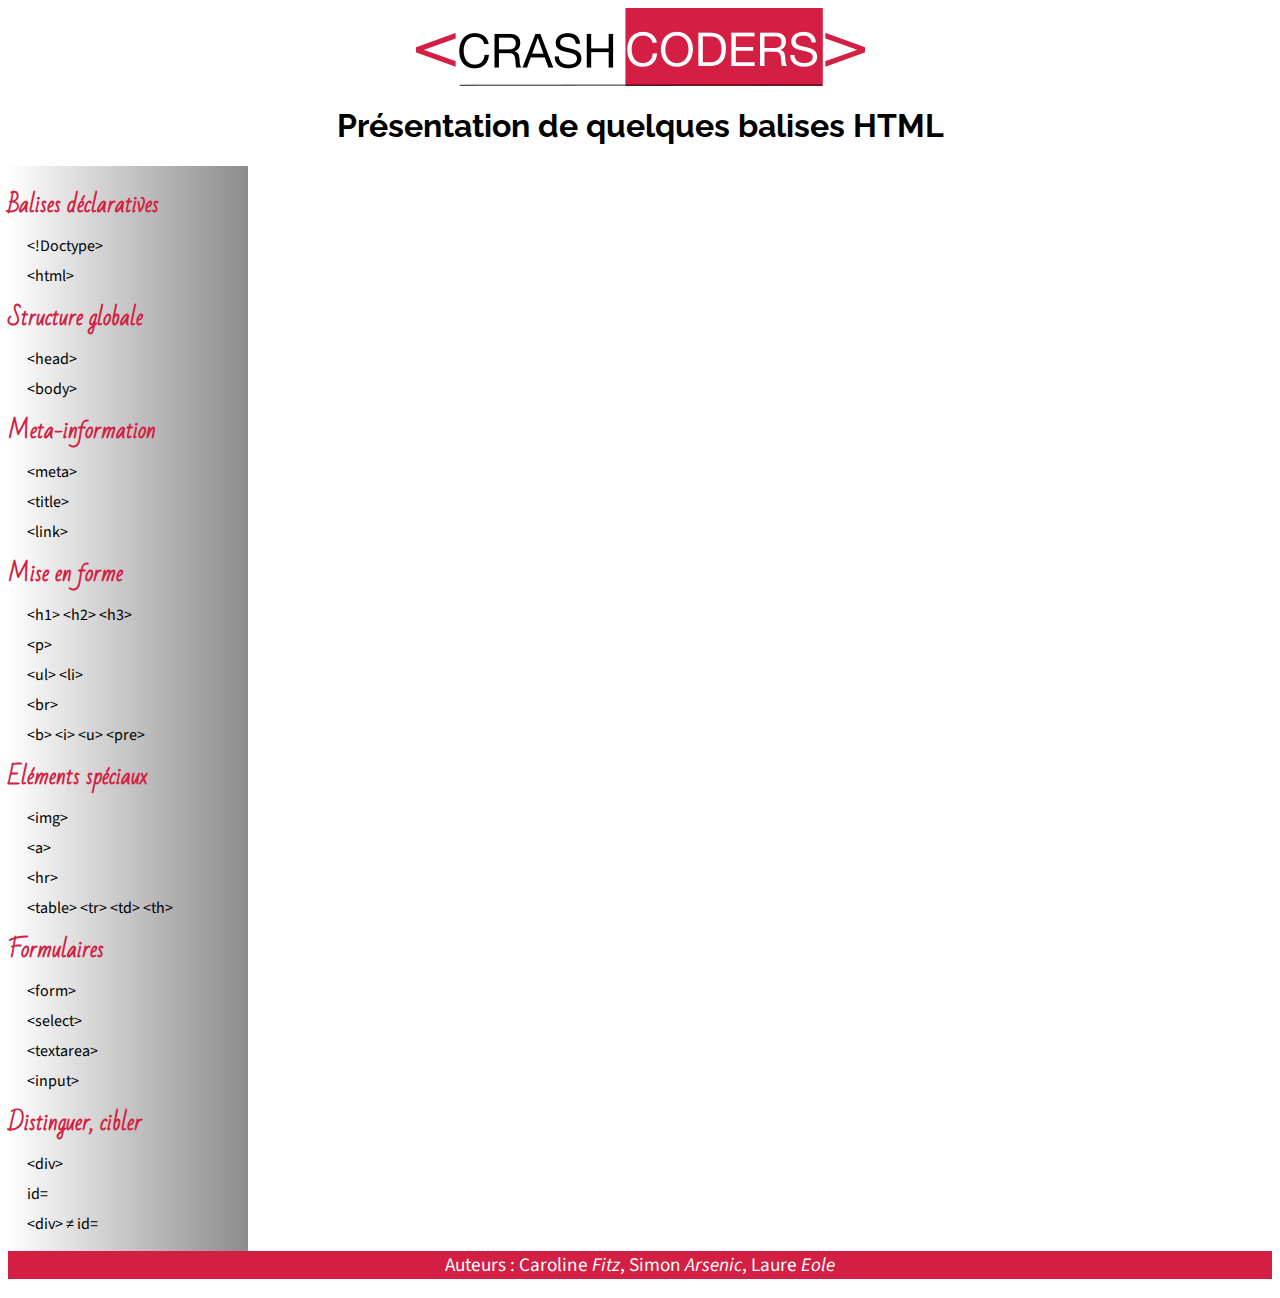
<file: index.html>
<!DOCTYPE html>
<html lang="fr">
  <head>
    <meta charset="utf-8">
    <meta name="author" content="Caropne Fitz, Simon Arsenic, Laure Eole">
    <link rel="icon" type="image/png" href="images/tags.png">
    <link href="https://fonts.googleapis.com/css?family=Bad+Script|Raleway|Source+Sans+Pro" rel="stylesheet">
    <link rel="stylesheet" type="text/css" href="css/style.css">
    <title>Tags html</title>
  </head>

  <body>
    <!-- Barre avec image fixe -->
    <header>
      <img src="images/crash_coders.png">
      <!-- Titre -->
      <h1>Présentation de quelques balises HTML</h1>
    </header>


     <!-- Menu à gauche:
           fond de couleur transparente
           avec rubriques
           lien non souligné
           changement de couleur police sur visited
           changement de couleur de fond et taille police sur survol et clic
     -->
    <nav>

        <ul>

          <!-- BALISES DECLARATIVES -->
          <li>Balises déclaratives</li>

            <!-- DOCTYPE -->
            <p><a href="definitions/definition_Doctype.html" target="definition">&lt;!Doctype&gt;</a></p>

            <!-- HTML -->
            <p><a href="definitions/definition_html.html" target="definition">&lt;html&gt;</a></p>

          <!-- BALISES DE STRUCTURE GLOBALE  -->
          <li>Structure globale</li>

            <!-- HEAD -->
            <p><a href="definitions/definition_head.html" target="definition">&lt;head&gt;</a></p>

            <!-- BODY -->
            <p><a href="definitions/definition_body.html" target="definition">&lt;body&gt;</a></p>

          <!-- BALISES DE META-INFORMATION -->
          <li>Meta-information</li>

            <!-- META -->
            <p><a href="definitions/definition_meta.html" target="definition">&lt;meta&gt;</a></p>

            <!-- TITLE -->
            <p><a href="definitions/definition_title.html" target="definition">&lt;title&gt;</a></p>

            <!-- LINK -->
            <p><a href="definitions/definition_link.html" target="definition">&lt;link&gt;</a></p>

          <!-- BALISES DE MISE EN FORME TEXTE & PARAGRAPHE -->
          <li>Mise en forme</li>

            <!-- H1 H2 H3 -->
            <p><a href="definitions/definition_h1h2h3.html" target="definition">&lt;h1&gt; &lt;h2&gt; &lt;h3&gt;</a></p>

            <!-- P -->
            <p><a href="definitions/definition_p.html" target="definition">&lt;p&gt;</a></p>

            <!-- UL p -->
            <p><a href="definitions/definition_li.html" target="definition">&lt;ul&gt; &lt;li&gt;</a></p>

            <!-- BR -->
            <p><a href="definitions/definition_br.html" target="definition">&lt;br&gt;</a></p>

            <!-- B I U PRE -->
            <p><a href="definitions/definition_biupre.html" target="definition">&lt;b&gt; &lt;i&gt; &lt;u&gt; &lt;pre&gt;</a></p>

          <!-- BALISES D'ELEMENTS SPECIAUX -->
          <li>Eléments spéciaux</li>

            <!-- IMG -->
            <p><a href="definitions/definition_img.html" target="definition">&lt;img&gt;</a></p>

            <!-- A -->
            <p><a href="definitions/definition_a.html" target="definition">&lt;a&gt;</a></p>

            <!-- HR -->
            <p><a href="definitions/definition_hr.html" target="definition">&lt;hr&gt;</a></p>

            <!-- TABLE TR TD TH -->
            <p><a href="definitions/definition_table.html" target="definition">&lt;table&gt; &lt;tr&gt; &lt;td&gt; &lt;th&gt;</a></p>

          <!-- BALISES POUR FORMULAIRES -->
          <li>Formulaires</li>

            <!-- FORM -->
            <p><a href="definitions/definition_form.html" target="definition">&lt;form&gt;</a></p>

            <!-- SELECT -->
            <p><a href="definitions/definition_select.html" target="definition">&lt;select&gt;</a></p>

            <!-- TEXTAREA -->
            <p><a href="definitions/definition_textarea.html" target="definition">&lt;textarea&gt;</a></p>

            <!-- INPUT -->
            <p><a href="definitions/definition_input.html" target="definition">&lt;input&gt;</a></p>

          <!-- DISTINGUER, REGROUPER, CIBLER -->
          <li>Distinguer, cibler</li>

            <!-- DIV -->
            <p><a href="definitions/definition_div.html" target="definition">&lt;div&gt;</a></p>

            <!-- ID -->
            <p><a href="definitions/definition_id.html" target="definition">id=</a></p>

            <!-- DIV ≠ ID -->
            <p><a href="definitions/difference_div_id.html" target="definition">&lt;div&gt; &#x2260; id=</a></p>

      </nav>

      <section>

        <iframe name="definition"></iframe>

      </section>

      <!-- footer fixe avec fond de couleur transparent-->
      <footer>

        <p align="center">Auteurs : Caroline <i>Fitz</i>, Simon <i>Arsenic</i>, Laure <i>Eole</i></p>

      </footer>

  </body>

</html>
</file>
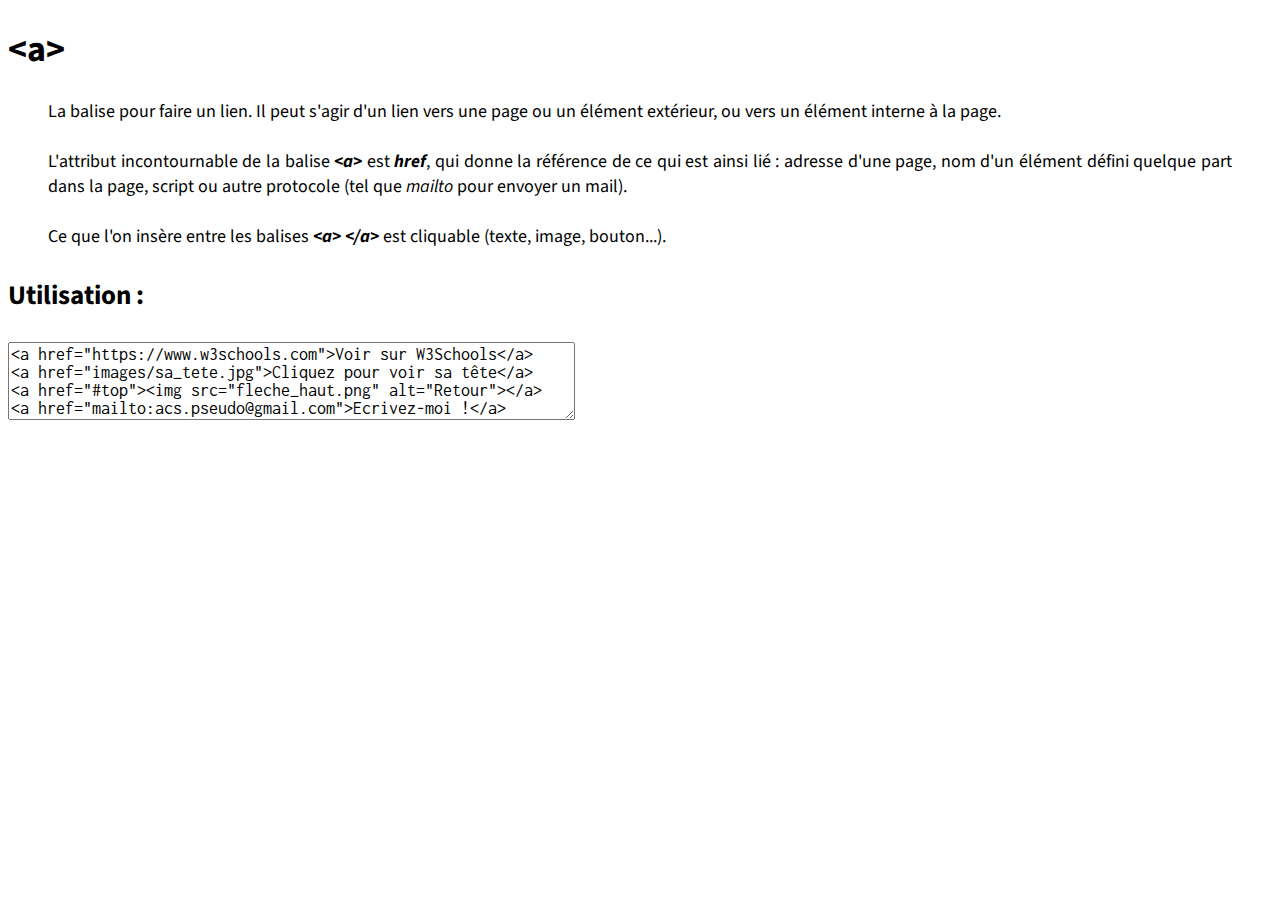
<file: definitions/definition_a.html>
<!DOCTYPE html>
<html lang="fr">
  <head>
    <meta name="author" content="Caroline Fitz, Simon Arsenic, Laure Eole">
    <meta charset="utf-8">
    <link href="https://fonts.googleapis.com/css?family=Bad+Script|Inconsolata|Source+Sans+Pro" rel="stylesheet">
    <link rel="stylesheet" type="text/css" href="../css/defs.css">
  </head>

  <body>
    <font size="4">
    <h1>&lt;a&gt;</h1>
    <blockquote>
      La balise pour faire un lien. Il peut s'agir d'un lien vers une page ou un élément extérieur, ou vers un élément interne à la page.<br>
      <br>
      L'attribut incontournable de la balise <b><i>&lt;a&gt;</i></b> est <b><i>href</i></b>, qui donne la référence de ce qui est ainsi lié : adresse d'une page, nom d'un élément défini quelque part dans la page, script ou autre protocole (tel que <i>mailto</i> pour envoyer un mail).<br>
      <br>
      Ce que l'on insère entre les balises <b><i>&lt;a&gt;</i></b> <b><i>&lt;/a&gt;</i></b> est cliquable (texte, image, bouton...).
    </blockquote>
    <h3>Utilisation :</h3>
      <textarea cols="60" rows="4">
<a href="https://www.w3schools.com">Voir sur W3Schools</a>
<a href="images/sa_tete.jpg">Cliquez pour voir sa tête</a>
<a href="#top"><img src="fleche_haut.png" alt="Retour"></a>
<a href="mailto:acs.pseudo@gmail.com">Ecrivez-moi !</a></textarea>
  </body>
</html>
</file>
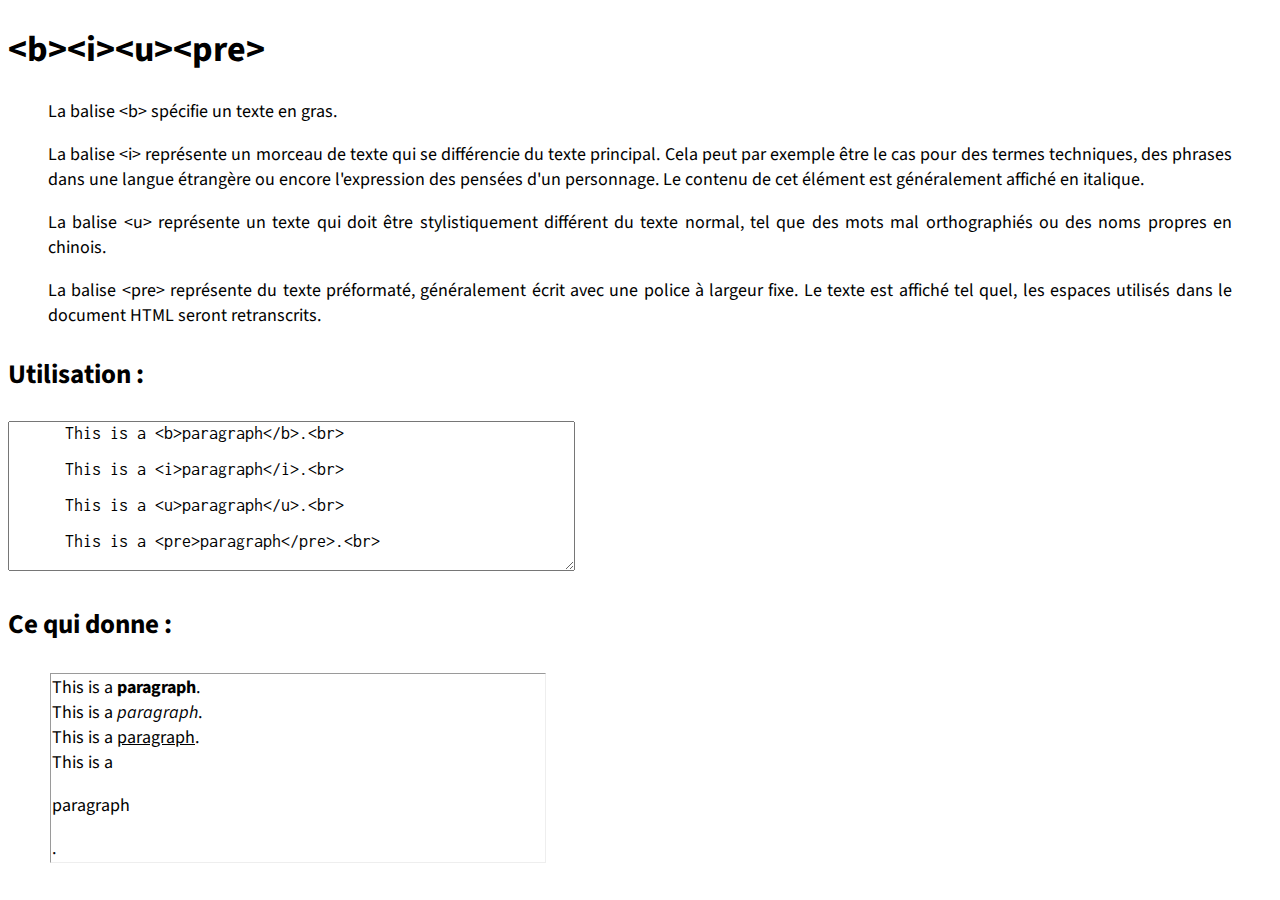
<file: definitions/definition_biupre.html>
<!DOCTYPE html>
<html lang="fr">
  <head>
    <meta name="author" content="Caroline Fitz, Simon Arsenic, Laure Eole">
    <meta charset="utf-8">
    <link href="https://fonts.googleapis.com/css?family=Bad+Script|Inconsolata|Source+Sans+Pro" rel="stylesheet">
    <link rel="stylesheet" type="text/css" href="../css/defs.css">
  </head>

  <body>
    <font size="4">
    <h1>&lt;b&gt;&lt;i&gt;&lt;u&gt;&lt;pre&gt;</h1>
    <blockquote>
      <p>La balise &lt;b&gt; spécifie un texte en gras.</p>
      <p>La balise &lt;i&gt; représente un morceau de texte qui se différencie du texte principal.
        Cela peut par exemple être le cas pour des termes techniques, des phrases dans une langue étrangère ou encore l'expression des pensées d'un personnage.
        Le contenu de cet élément est généralement affiché en italique.</p>
        <p>La balise &lt;u&gt; représente un texte qui doit être stylistiquement différent du texte normal, tel que des mots mal orthographiés ou des noms propres en chinois.</p>
        <p>La balise &lt;pre&gt; représente du texte préformaté, généralement écrit avec une police à largeur fixe. Le texte est affiché tel quel, les espaces utilisés dans le document HTML seront retranscrits.</pre>
    </blockquote>

    <h3>Utilisation :</h3>
      <textarea cols="60" rows="8">
      This is a <b>paragraph</b>.<br>

      This is a <i>paragraph</i>.<br>

      This is a <u>paragraph</u>.<br>

      This is a <pre>paragraph</pre>.<br>
     </textarea>

     <h3>Ce qui donne :</h3>
       <div>
         <table border="1" width="500">
           <tr>
             <td>This is a <b>paragraph</b>.<br>
                 This is a <i>paragraph</i>.<br>
                 This is a <u>paragraph</u>.<br>
                 This is a <pre>paragraph</pre>.<br>
             </td>
           </tr>
         </table>
       </div>

</html>
</file>
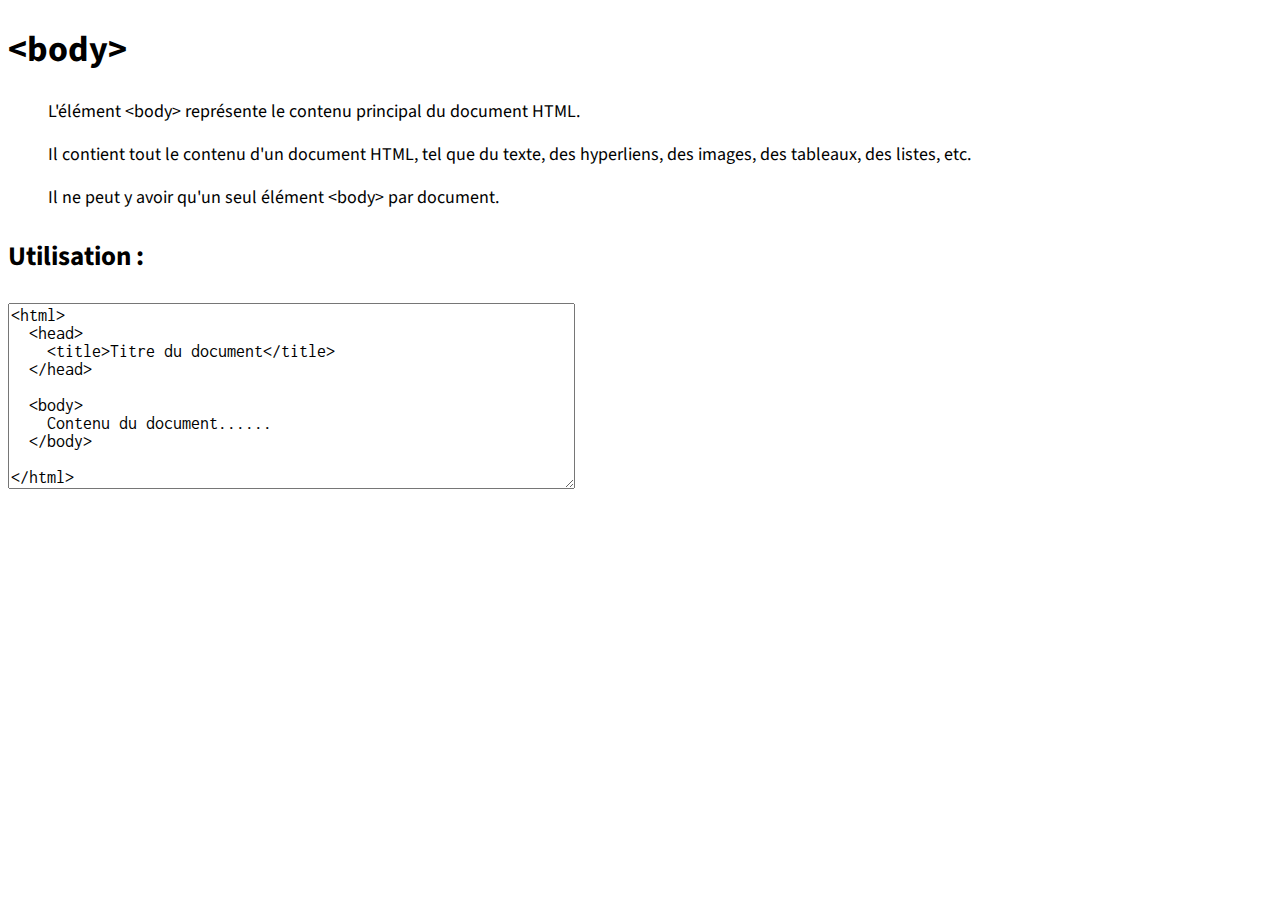
<file: definitions/definition_body.html>
<!DOCTYPE html>
<html lang="fr">
  <head>
    <meta name="author" content="Caroline Fitz, Simon Arsenic, Laure Eole">
    <meta charset="utf-8">
    <link href="https://fonts.googleapis.com/css?family=Bad+Script|Inconsolata|Source+Sans+Pro" rel="stylesheet">
    <link rel="stylesheet" type="text/css" href="../css/defs.css">
  </head>

  <body>
    <font size="4">
    <h1>&lt;body&gt;</h1>
    <blockquote>
      <p>L'élément &lt;body&gt; représente le contenu principal du document HTML. </p>
      <p>Il contient tout le contenu d'un document HTML, tel que du texte, des hyperliens, des images, des tableaux, des listes, etc.</p>
      <p>Il ne peut y avoir qu'un seul élément &lt;body&gt; par document.</p>
    </blockquote>
    <h3>Utilisation :</h3>
      <textarea cols="60" rows="10">
<html>
  <head>
    <title>Titre du document</title>
  </head>

  <body>
    Contenu du document......
  </body>

</html>      </textarea>

  </body>
</html>
</file>
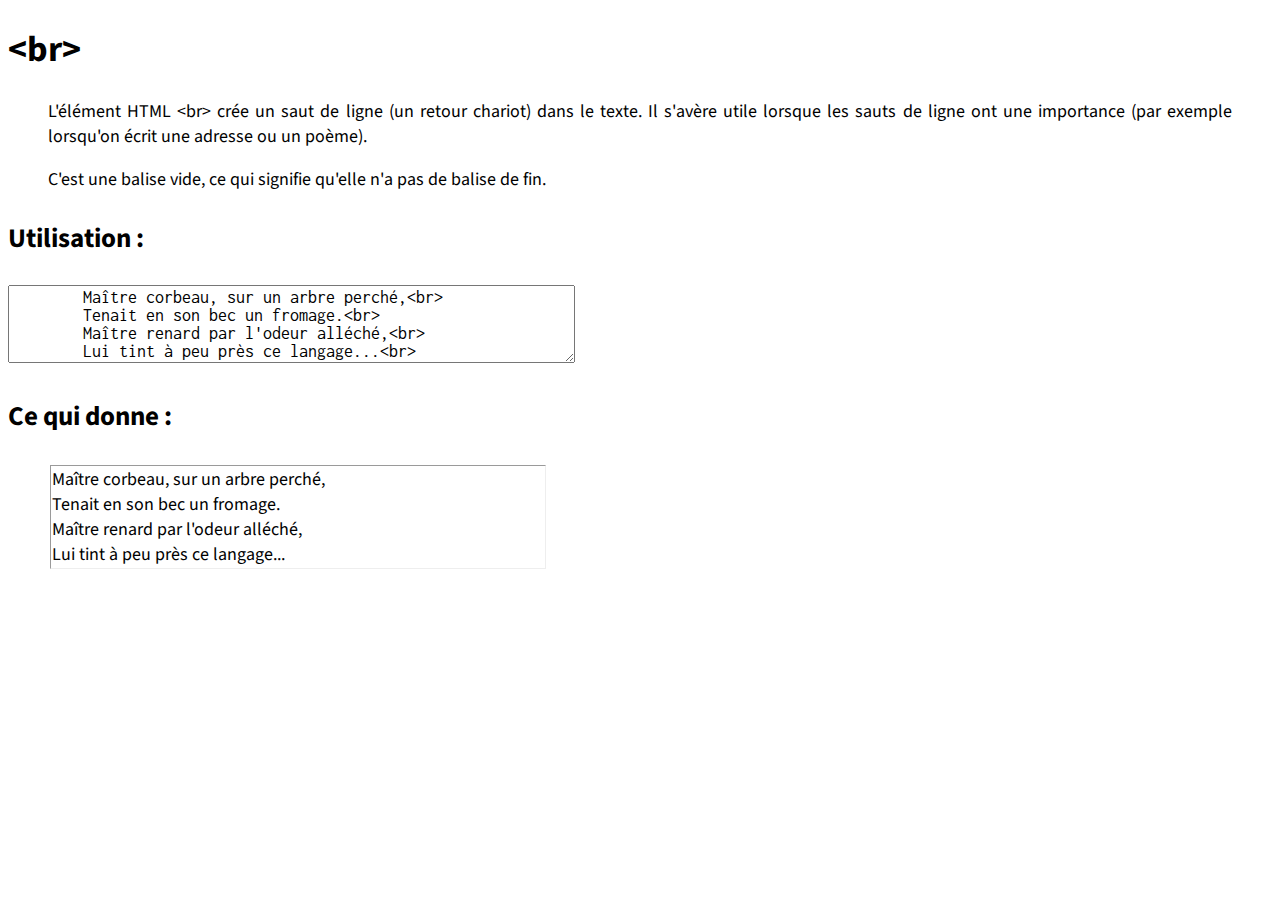
<file: definitions/definition_br.html>
<!DOCTYPE html>
<html lang="fr">
  <head>
    <meta name="author" content="Caroline Fitz, Simon Arsenic, Laure Eole">
    <meta charset="utf-8">
    <link href="https://fonts.googleapis.com/css?family=Bad+Script|Inconsolata|Source+Sans+Pro" rel="stylesheet">
    <link rel="stylesheet" type="text/css" href="../css/defs.css">
  </head>

  <body>
    <font size="4">
    <h1>&lt;br&gt;</h1>
    <blockquote>
      <p>L'élément HTML &lt;br&gt; crée un saut de ligne (un retour chariot) dans le texte. Il s'avère utile lorsque les sauts de ligne ont une importance (par exemple lorsqu'on écrit une adresse ou un poème).</p>
      <p>C'est une balise vide, ce qui signifie qu'elle n'a pas de balise de fin.</p>
    </blockquote>
    <h3>Utilisation :</h3>
      <textarea cols="60" rows="4">
        Maître corbeau, sur un arbre perché,<br>
        Tenait en son bec un fromage.<br>
        Maître renard par l'odeur alléché,<br>
        Lui tint à peu près ce langage...<br>
      </textarea>

    <h3>Ce qui donne :</h3>
      <div>
          <table border="1" width="500">
            <tr>
            <td>Maître corbeau, sur un arbre perché,<br>
              Tenait en son bec un fromage.<br>
              Maître renard par l'odeur alléché,<br>
              Lui tint à peu près ce langage...<br>
            </td>
            </tr>
          </table>
      </div>
  </body>
</html>
</file>
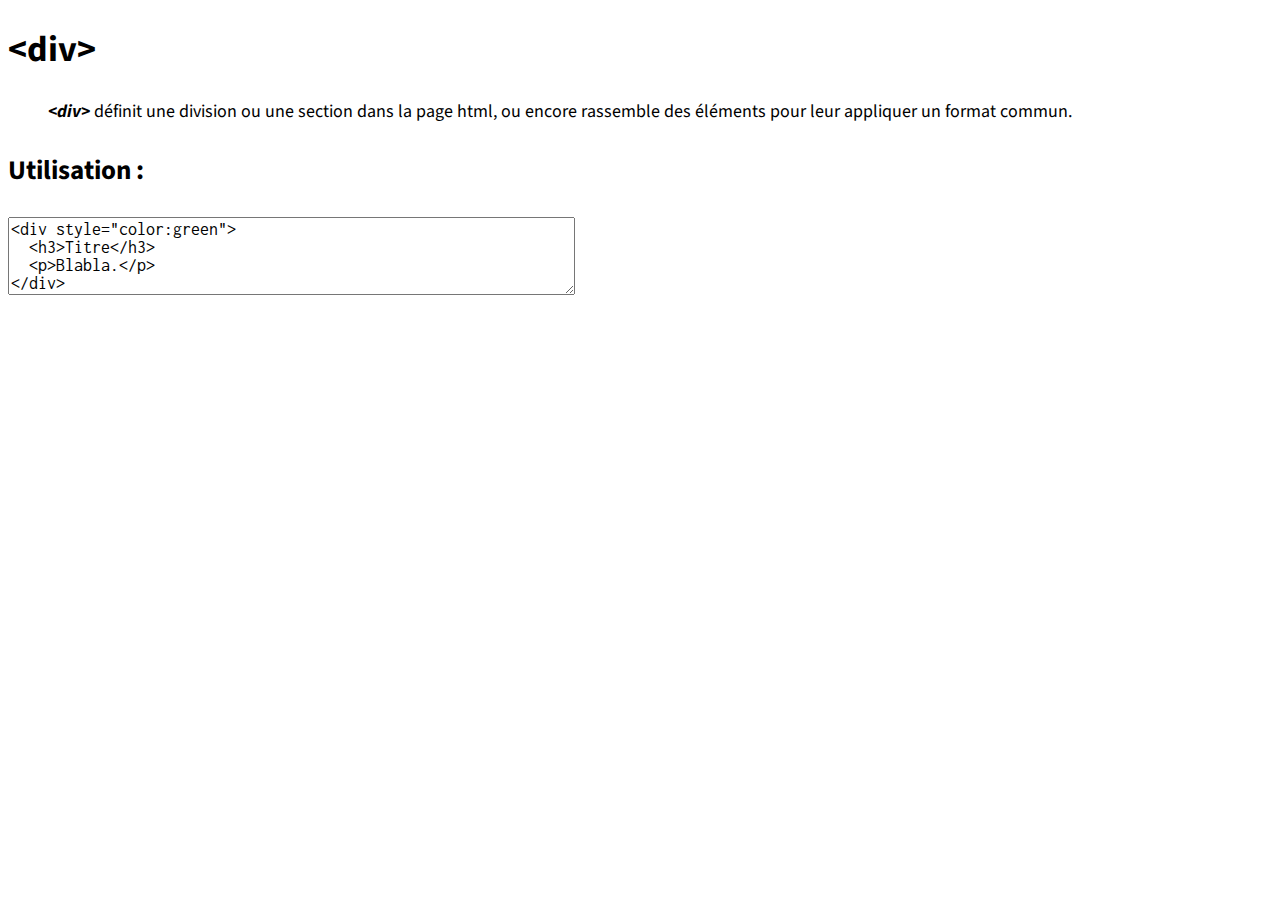
<file: definitions/definition_div.html>
<!DOCTYPE html>
<html lang="fr">
  <head>
    <meta name="author" content="Caroline Fitz, Simon Arsenic, Laure Eole">
    <meta charset="utf-8">
    <link href="https://fonts.googleapis.com/css?family=Bad+Script|Inconsolata|Source+Sans+Pro" rel="stylesheet">
    <link rel="stylesheet" type="text/css" href="../css/defs.css">
  </head>

  <body>
    <font size="4">

    <h1>&lt;div&gt;</h1>

    <blockquote><i><b>&lt;div&gt;</b></i> définit une division ou une section dans la page html, ou encore rassemble des éléments pour leur appliquer un format commun.<br>
    </blockquote>
    <h3>Utilisation :</h3>

    <!-- Textarea crée un cadre dans lequel rien ne sera interprété, l'affichage est littéral. Les balises sont donc apparentes, les espaces, tabulations et retours à la ligne apparaissent tels quels.-->
      <textarea cols="60" rows="4">
<div style="color:green">
  <h3>Titre</h3>
  <p>Blabla.</p>
</div></textarea>

  </body>
</html>
</file>
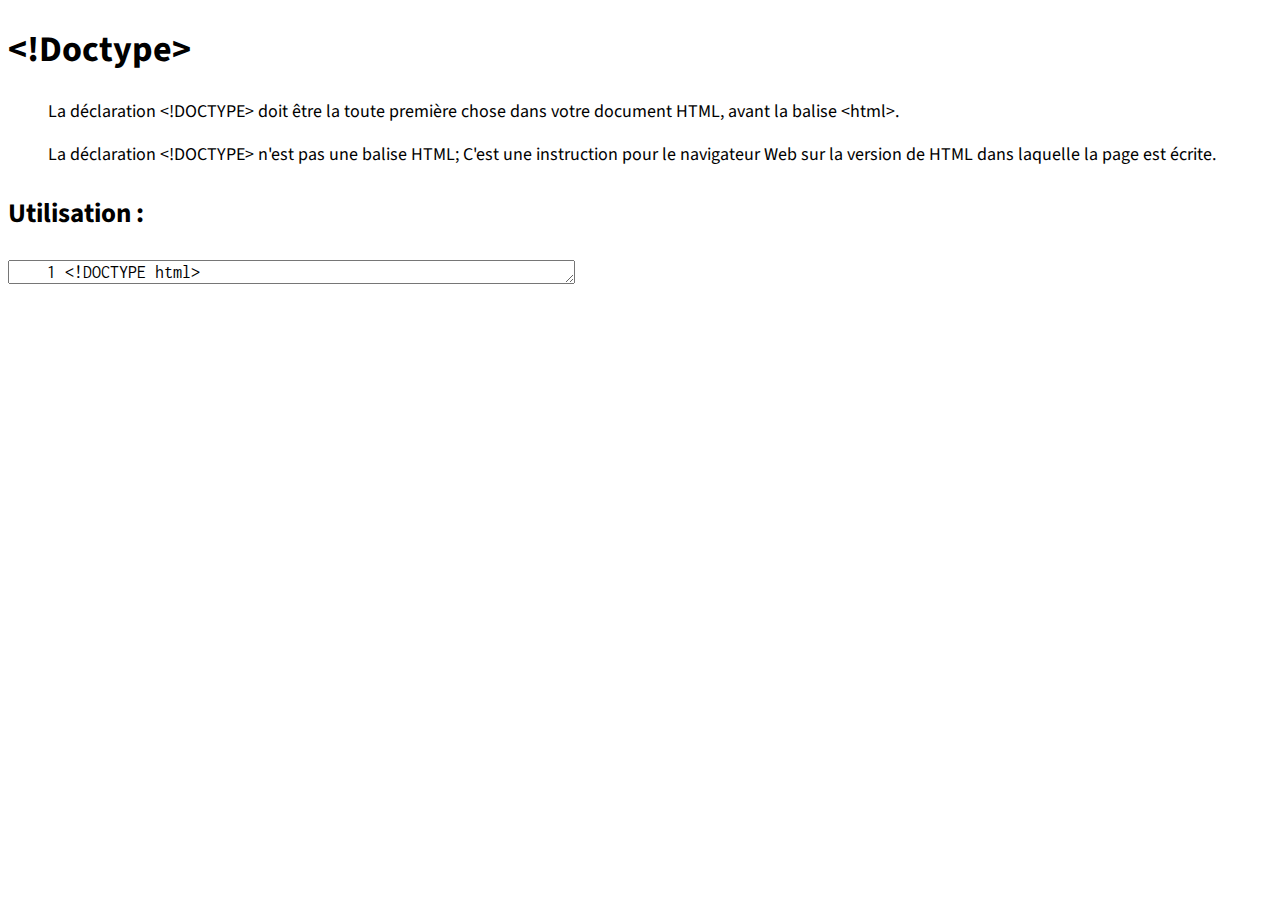
<file: definitions/definition_Doctype.html>
<!DOCTYPE html>
<html lang="fr">
  <head>
    <meta name="author" content="Caroline Fitz, Simon Arsenic, Laure Eole">
    <meta name="title" content="Tags html">
    <meta charset="utf-8">
    <link href="https://fonts.googleapis.com/css?family=Bad+Script|Inconsolata|Source+Sans+Pro" rel="stylesheet">
    <link rel="stylesheet" type="text/css" href="../css/defs.css">
  </head>

  <body>
    <font size="4">
    <h1>&lt;!Doctype&gt;</h1>
    <blockquote>
        <p>La déclaration &lt;!DOCTYPE&gt; doit être la toute première chose dans votre document HTML, avant la balise &lt;html&gt;.</p>
        <p>La déclaration &lt;!DOCTYPE&gt; n'est pas une balise HTML; C'est une instruction pour le navigateur Web sur la version de HTML dans laquelle la page est écrite.</p></p>
    </blockquote>

    <h3>Utilisation :</h3>
      <textarea cols="60" rows="1">
    1 <!DOCTYPE html></textarea>
  </body>
</html>
</file>
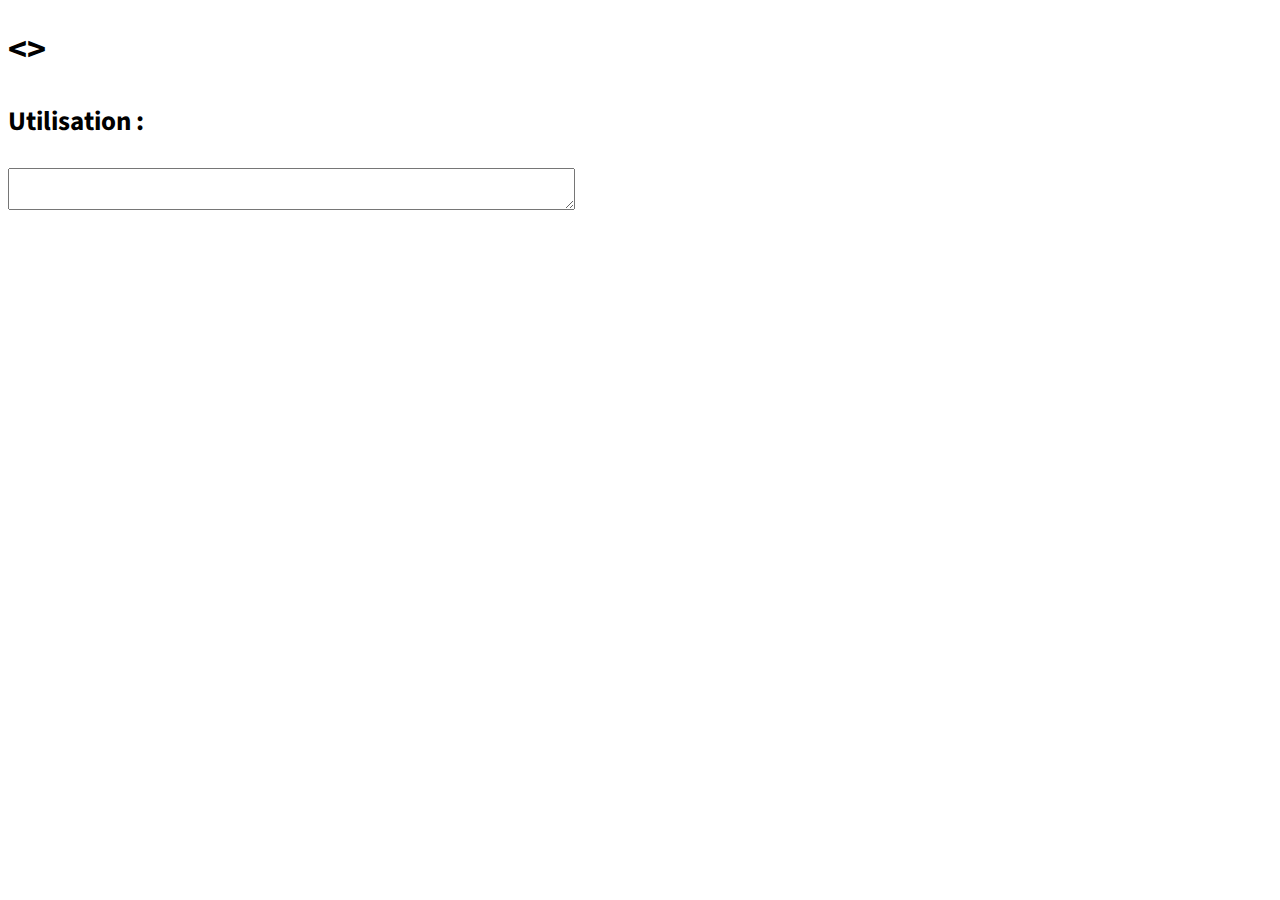
<file: definitions/definition_empty.html>
<!DOCTYPE html>
<html>
  <head>
    <meta name="author" content="Caroline Fitz, Simon Arsenic, Laure Eole">
    <meta name="title" content="Tags html">
    <meta charset="utf-8">
    <link href="https://fonts.googleapis.com/css?family=Bad+Script|Inconsolata|Source+Sans+Pro" rel="stylesheet">
    <link rel="stylesheet" type="text/css" href="../css/defs.css">
  </head>

  <body>
    <font size="4">
    <h1>&lt;&gt;</h1>
    <blockquote></blockquote>
    <h3>Utilisation :</h3>
      <textarea cols="60" rows=""></textarea>
  </body>
</html>
</file>
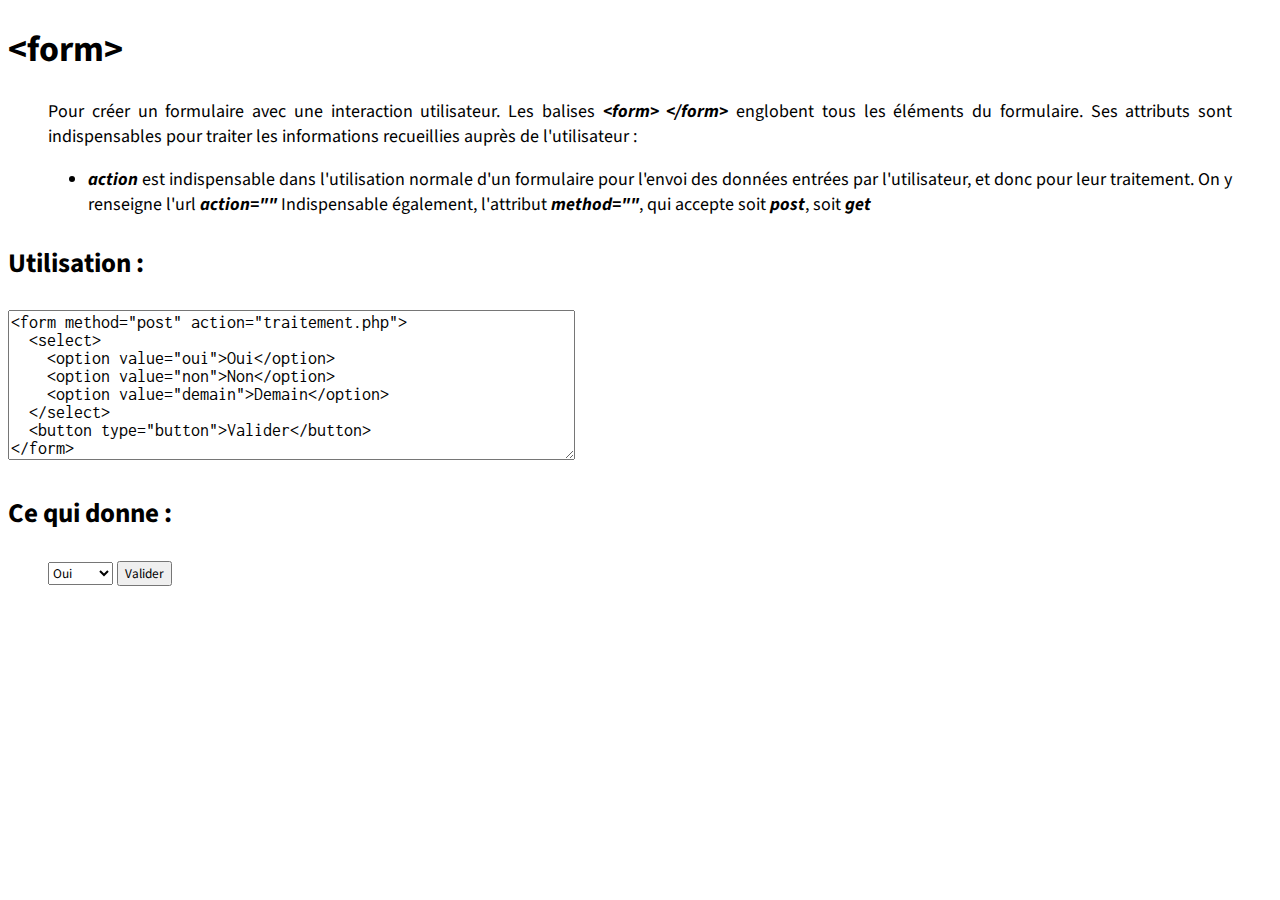
<file: definitions/definition_form.html>
<!DOCTYPE html>
<html lang="fr">
  <head>
    <meta name="author" content="Caroline Fitz, Simon Arsenic, Laure Eole">
    <meta charset="utf-8">
    <link href="https://fonts.googleapis.com/css?family=Bad+Script|Inconsolata|Source+Sans+Pro" rel="stylesheet">
    <link rel="stylesheet" type="text/css" href="../css/defs.css">
  </head>

  <body>
    <font size="4">
    <h1>&lt;form&gt;</h1>
    <blockquote>Pour créer un formulaire avec une interaction utilisateur. Les balises <i><b>&lt;form&gt;</b></i> <i><b>&lt;/form&gt;</b></i> englobent tous les éléments du formulaire. Ses attributs sont indispensables pour traiter les informations recueillies auprès de l'utilisateur : <br>
    <ul>
      <li> <i><b>action</b></i> est indispensable dans l'utilisation normale d'un formulaire pour l'envoi des données entrées par l'utilisateur, et donc pour leur traitement. On y renseigne l'url <i><b>action=""</b></i>
    Indispensable également, l'attribut <i><b>method=""</b></i>, qui accepte soit <i><b>post</b></i>, soit <i><b>get</b></i></blockquote>
    <h3>Utilisation :</h3>
      <textarea cols="60" rows="8"><form method="post" action="traitement.php">
  <select>
    <option value="oui">Oui</option>
    <option value="non">Non</option>
    <option value="demain">Demain</option>
  </select>
  <button type="button">Valider</button>
</form></textarea>

        <h3>Ce qui donne :</h3>
          <div>
            <form>
            <select>
              <option value="oui">Oui</option>
              <option value="non">Non</option>
              <option value="demain">Demain</option>
            </select>
            <button type="button">Valider</button>
          </form>
        </div>
  </body>
</html>
</file>
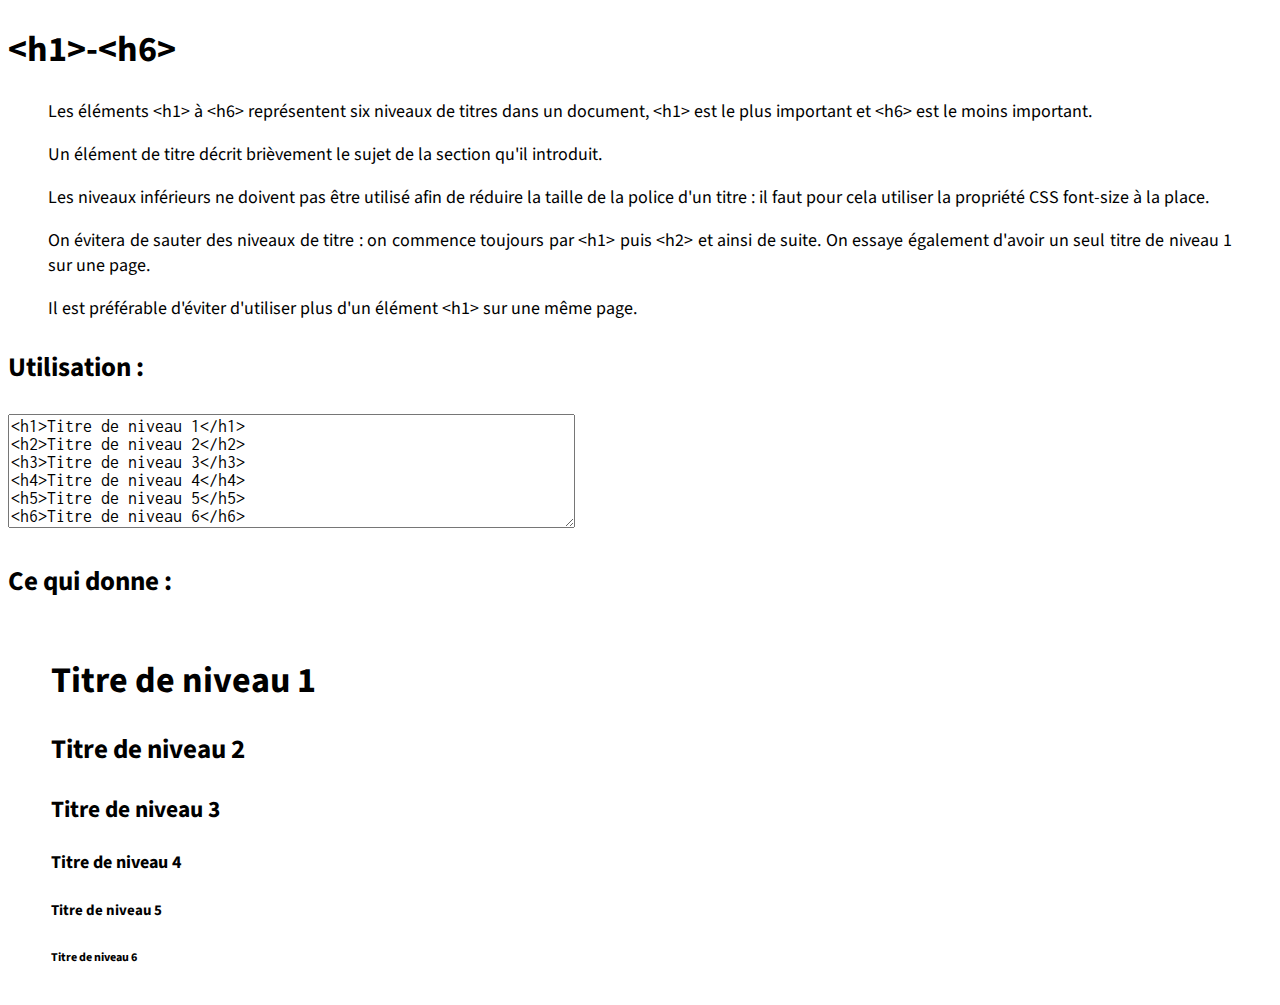
<file: definitions/definition_h1h2h3.html>
<!DOCTYPE html>
<html lang="fr">
  <head>
    <meta name="author" content="Caroline Fitz, Simon Arsenic, Laure Eole">
    <meta charset="utf-8">
    <link href="https://fonts.googleapis.com/css?family=Bad+Script|Inconsolata|Source+Sans+Pro" rel="stylesheet">
    <link rel="stylesheet" type="text/css" href="../css/defs.css">
  </head>

  <body>
    <font size="4">
    <h1>&lt;h1&gt;-&lt;h6&gt;</h1>
    <blockquote>
      <p>Les éléments &lt;h1&gt; à &lt;h6&gt; représentent six niveaux de titres dans un document, &lt;h1&gt; est le plus important et &lt;h6&gt; est le moins important. </p>
      <p>Un élément de titre décrit brièvement le sujet de la section qu'il introduit. </p>
      <p>Les niveaux inférieurs ne doivent pas être utilisé afin de réduire la taille de la police d'un titre : il faut pour cela utiliser la propriété CSS font-size à la place.</p>
      <p>On évitera de sauter des niveaux de titre : on commence toujours par &lt;h1&gt; puis &lt;h2&gt; et ainsi de suite. On essaye également d'avoir un seul titre de niveau 1 sur une page.</p>
      <p>Il est préférable d'éviter d'utiliser plus d'un élément &lt;h1&gt; sur une même page.
    </blockquote>
    <h3>Utilisation :</h3>
      <textarea cols="60" rows="6">
<h1>Titre de niveau 1</h1>
<h2>Titre de niveau 2</h2>
<h3>Titre de niveau 3</h3>
<h4>Titre de niveau 4</h4>
<h5>Titre de niveau 5</h5>
<h6>Titre de niveau 6</h6>      </textarea>

    <h3>Ce qui donne :</h3>
    <div>  <table width="500">
        <tr>
        <td><h1>Titre de niveau 1</h1>
            <h2>Titre de niveau 2</h2>
            <h3>Titre de niveau 3</h3>
            <h4>Titre de niveau 4</h4>
            <h5>Titre de niveau 5</h5>
            <h6>Titre de niveau 6</h6>
        </td>
        </tr>
      </table>
    </div>
  </body>
</html>
</file>
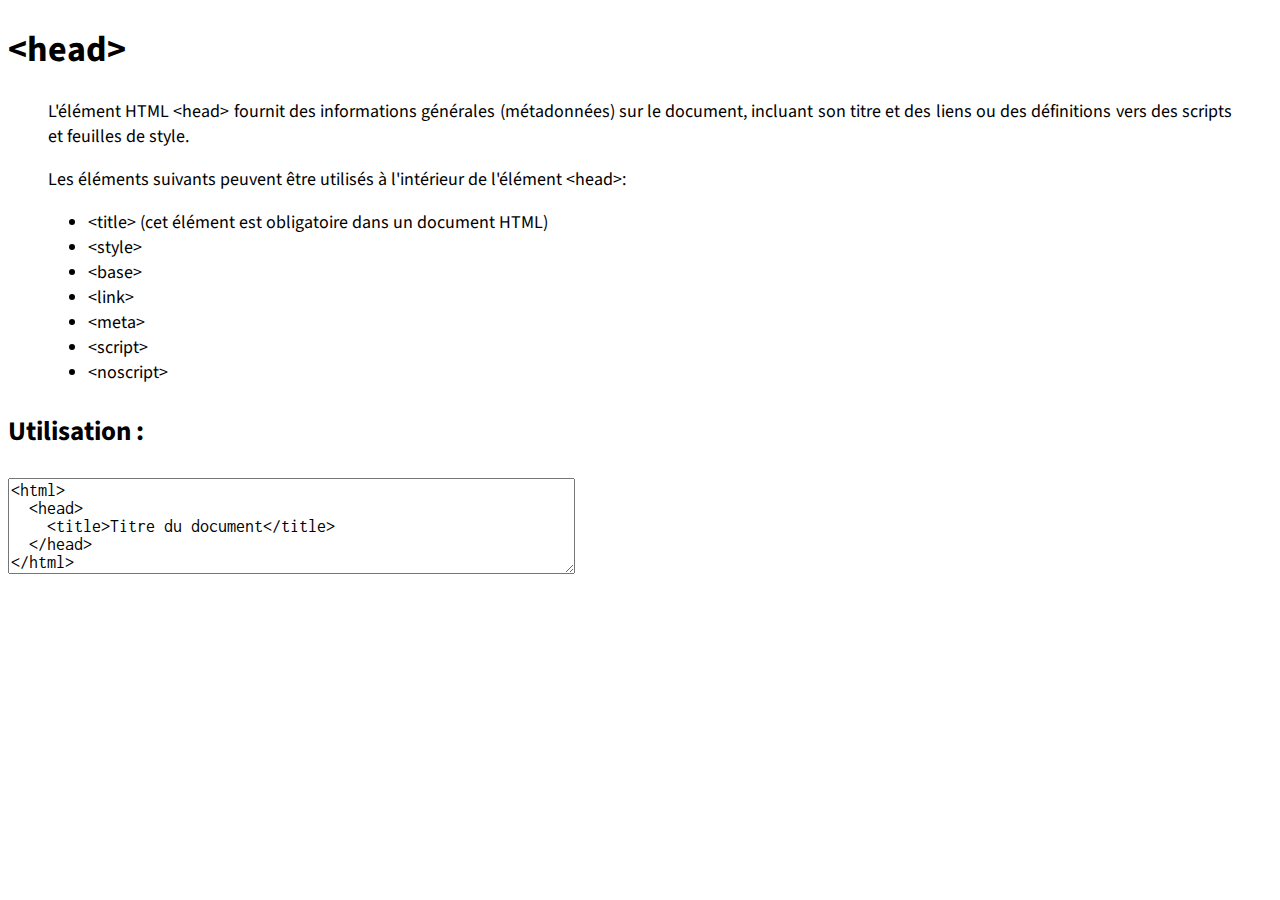
<file: definitions/definition_head.html>
<!DOCTYPE html>
<html lang="fr">
  <head>
    <meta name="author" content="Caroline Fitz, Simon Arsenic, Laure Eole">
    <meta charset="utf-8">
    <link href="https://fonts.googleapis.com/css?family=Bad+Script|Inconsolata|Source+Sans+Pro" rel="stylesheet">
    <link rel="stylesheet" type="text/css" href="../css/defs.css">
  </head>

  <body>
    <font size="4">
    <h1>&lt;head&gt;</h1>
    <blockquote>
      <p>L'élément HTML &lt;head&gt; fournit des informations générales (métadonnées) sur le document, incluant son titre et des liens ou des définitions vers des scripts et feuilles de style.</p>
      <p>Les éléments suivants peuvent être utilisés à l'intérieur de l'élément &lt;head&gt;:</p>

      <ul>
        <li>&lt;title&gt; (cet élément est obligatoire dans un document HTML)</li>
        <li>&lt;style&gt;</li>
        <li>&lt;base&gt;</li>
        <li>&lt;link&gt;</li>
        <li>&lt;meta&gt;</li>
        <li>&lt;script&gt;</li>
        <li>&lt;noscript&gt;</li>
      </ul>
    </blockquote>

    <h3>Utilisation :</h3>
      <textarea cols="60" rows="5">
<html>
  <head>
    <title>Titre du document</title>
  </head>
</html>      </textarea>

  </body>
</html>
</file>
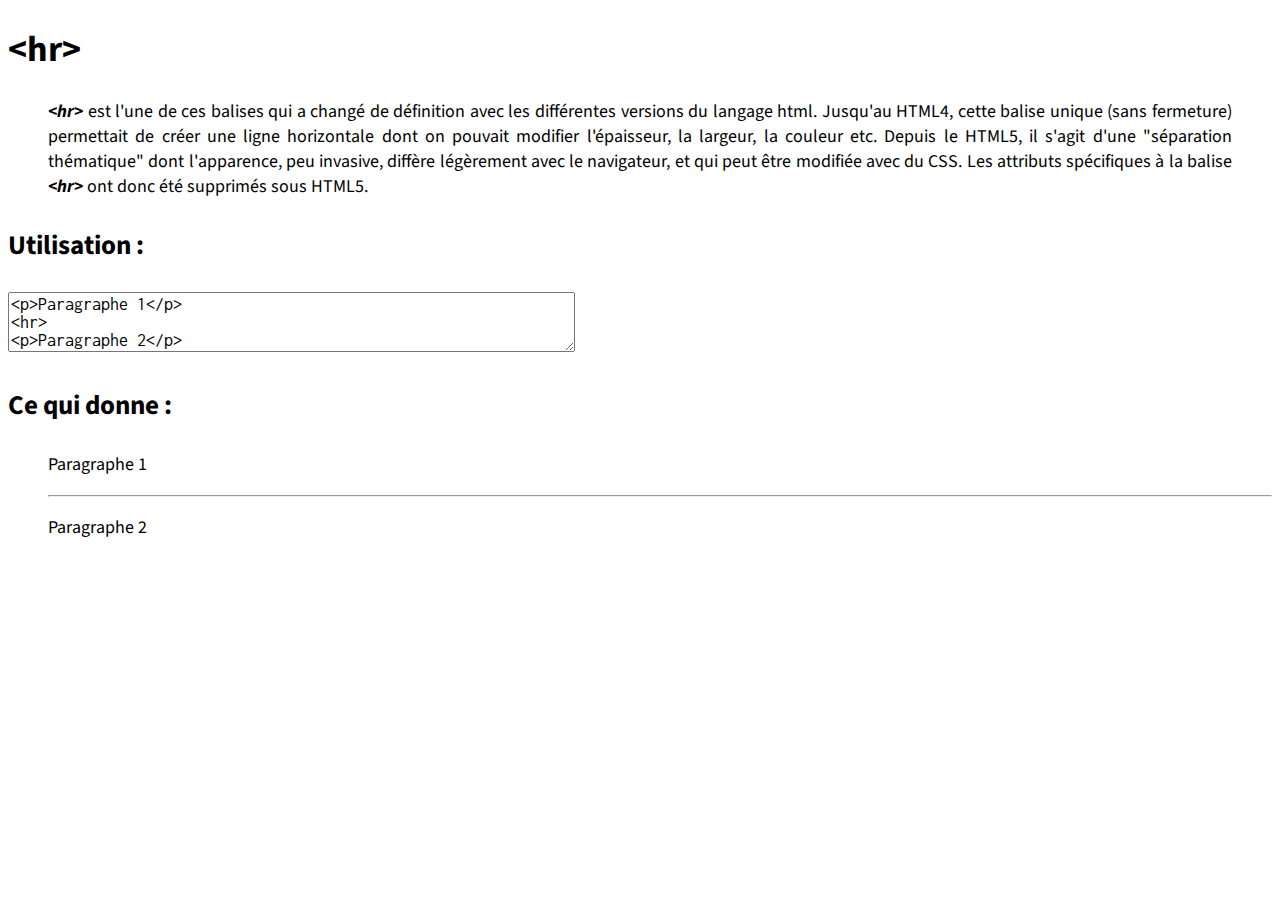
<file: definitions/definition_hr.html>
<!DOCTYPE html>
<html lang="fr">
  <head>
    <meta name="author" content="Caroline Fitz, Simon Arsenic, Laure Eole">
    <meta charset="utf-8">
    <link href="https://fonts.googleapis.com/css?family=Bad+Script|Inconsolata|Source+Sans+Pro" rel="stylesheet">
    <link rel="stylesheet" type="text/css" href="../css/defs.css">
  </head>

  <body>
    <font size="4">
    <h1>&lt;hr&gt;</h1>
    <blockquote><i><b>&lt;hr&gt;</b></i> est l'une de ces balises qui a changé de définition avec les différentes versions du langage html. Jusqu'au HTML4, cette balise unique (sans fermeture) permettait de créer une ligne horizontale dont on pouvait modifier l'épaisseur, la largeur, la couleur etc.

     Depuis le HTML5, il s'agit d'une "séparation thématique" dont l'apparence, peu invasive, diffère légèrement avec le navigateur, et qui peut être modifiée avec du CSS. Les attributs spécifiques à la balise <i><b>&lt;hr&gt;</b></i> ont donc été supprimés sous HTML5. </blockquote>
    <h3>Utilisation :</h3>
      <textarea cols="60" rows="3">
<p>Paragraphe 1</p>
<hr>
<p>Paragraphe 2</p></textarea>
      <h3>Ce qui donne :</h3>
        <div>
          <p>Paragraphe 1</p>
          <hr>
          <p>Paragraphe 2</p>
        </div>
  </body>
</html>
</file>
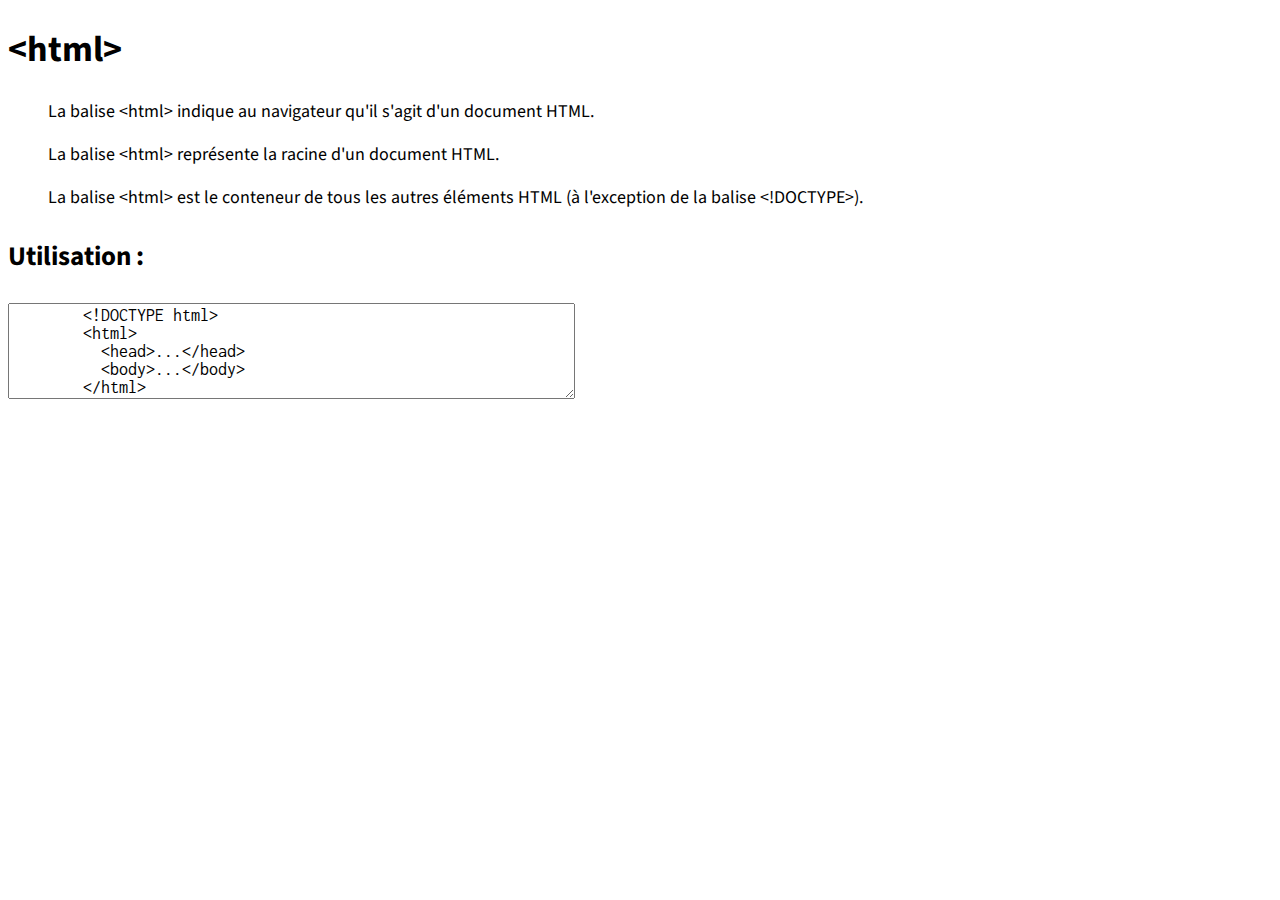
<file: definitions/definition_html.html>
<!DOCTYPE html>
<html lang="fr">
  <head>
    <meta name="author" content="Caroline Fitz, Simon Arsenic, Laure Eole">
    <meta charset="utf-8">
    <link href="https://fonts.googleapis.com/css?family=Bad+Script|Inconsolata|Source+Sans+Pro" rel="stylesheet">
    <link rel="stylesheet" type="text/css" href="../css/defs.css">
  </head>

  <body>
    <font size="4">
    <h1>&lt;html&gt;</h1>
    <blockquote>
      <p>La balise &lt;html&gt; indique au navigateur qu'il s'agit d'un document HTML.<br>
      <p>La balise &lt;html&gt; représente la racine d'un document HTML.
      <p>La balise &lt;html&gt; est le conteneur de tous les autres éléments HTML (à l'exception de la balise &lt;!DOCTYPE&gt;).
    </blockquote>
    <h3>Utilisation :</h3>
      <textarea cols="60" rows="5">
        <!DOCTYPE html>
        <html>
          <head>...</head>
          <body>...</body>
        </html>     </textarea>
  </body>
</html>
</file>
<file: css/style.css>
*
{
  font-family: 'Source Sans Pro', sans-serif;
  font-size: 1em;
  /* border: 1px dotted grey; */
}

/* HEADER */

img
{
  display: block;
  margin-left: auto;
  margin-right: auto;
}

h1
{
  font-size: 2em;
  font-family: Raleway;
  text-align: center;
}

/* NAV */

nav
{
  width: 19%;
  min-width: 100px;
  float: left;
  background-image: linear-gradient(to left, rgba(111, 111, 111, 0.8), white); /* rose crash coders : #d31f43 rgb(211, 31, 67) */
}

nav ul
{
  padding: 0;
}

nav li
{
  list-style-type: none;
  padding: 0;
  font-family: 'Bad Script', cursive;
  font-weight: 800;
  font-size: 1.4em;
  color: #d31f43;
}

nav p
{
  /* padding-left: 1em; */
  padding: 0 0 0 0.7em;
  margin: 0.5em;
}

a
{
  text-decoration: none;
  color: black;
}

a:hover, a:active
{
  font-size: 1.2em;
  background-color: grey;
  /* background-image: linear-gradient(rgba(150, 150, 150, 0.2), rgba(211, 31, 67, 0.2));; */
}

a:visited
{
  color: #333333;
}

/* MAIN : IFRAME */

section
{
  margin-left: 20%;
  margin-right: 0;
  padding: 0;
  height: 100%;
  width: 100%;
}

iframe
{
  border: 0;
  height: 65em; /* height: 100%; ne marchait pas sous Firefox (?) */
  width: 85%;
  /* overflow: scroll; */
}

/* FOOTER : Auteurs */

footer
{
  clear: both;
  position: relative;
  bottom: 0;
  background-color: #d31f43;
  color: white;
  font-size: 1.2em;
  font-stretch: extra-expanded;
  font-family: 'Raleway', sans-serif;
}
</file>
<file: css/defs.css>
*
{
  font-family: 'Source Sans Pro', sans-serif;
  text-align: justify;
}

textarea
{
  font-family: 'Inconsolata', monospace;
  font-size: 1em;
  text-align: left;
}

table
{
  border:0;
}

h3
{
  font-size: 1.5em;
}

div h3
{
  font-size: 1.3em;

}

div
{
  margin: 0 0 0 40px;
}
</file>
